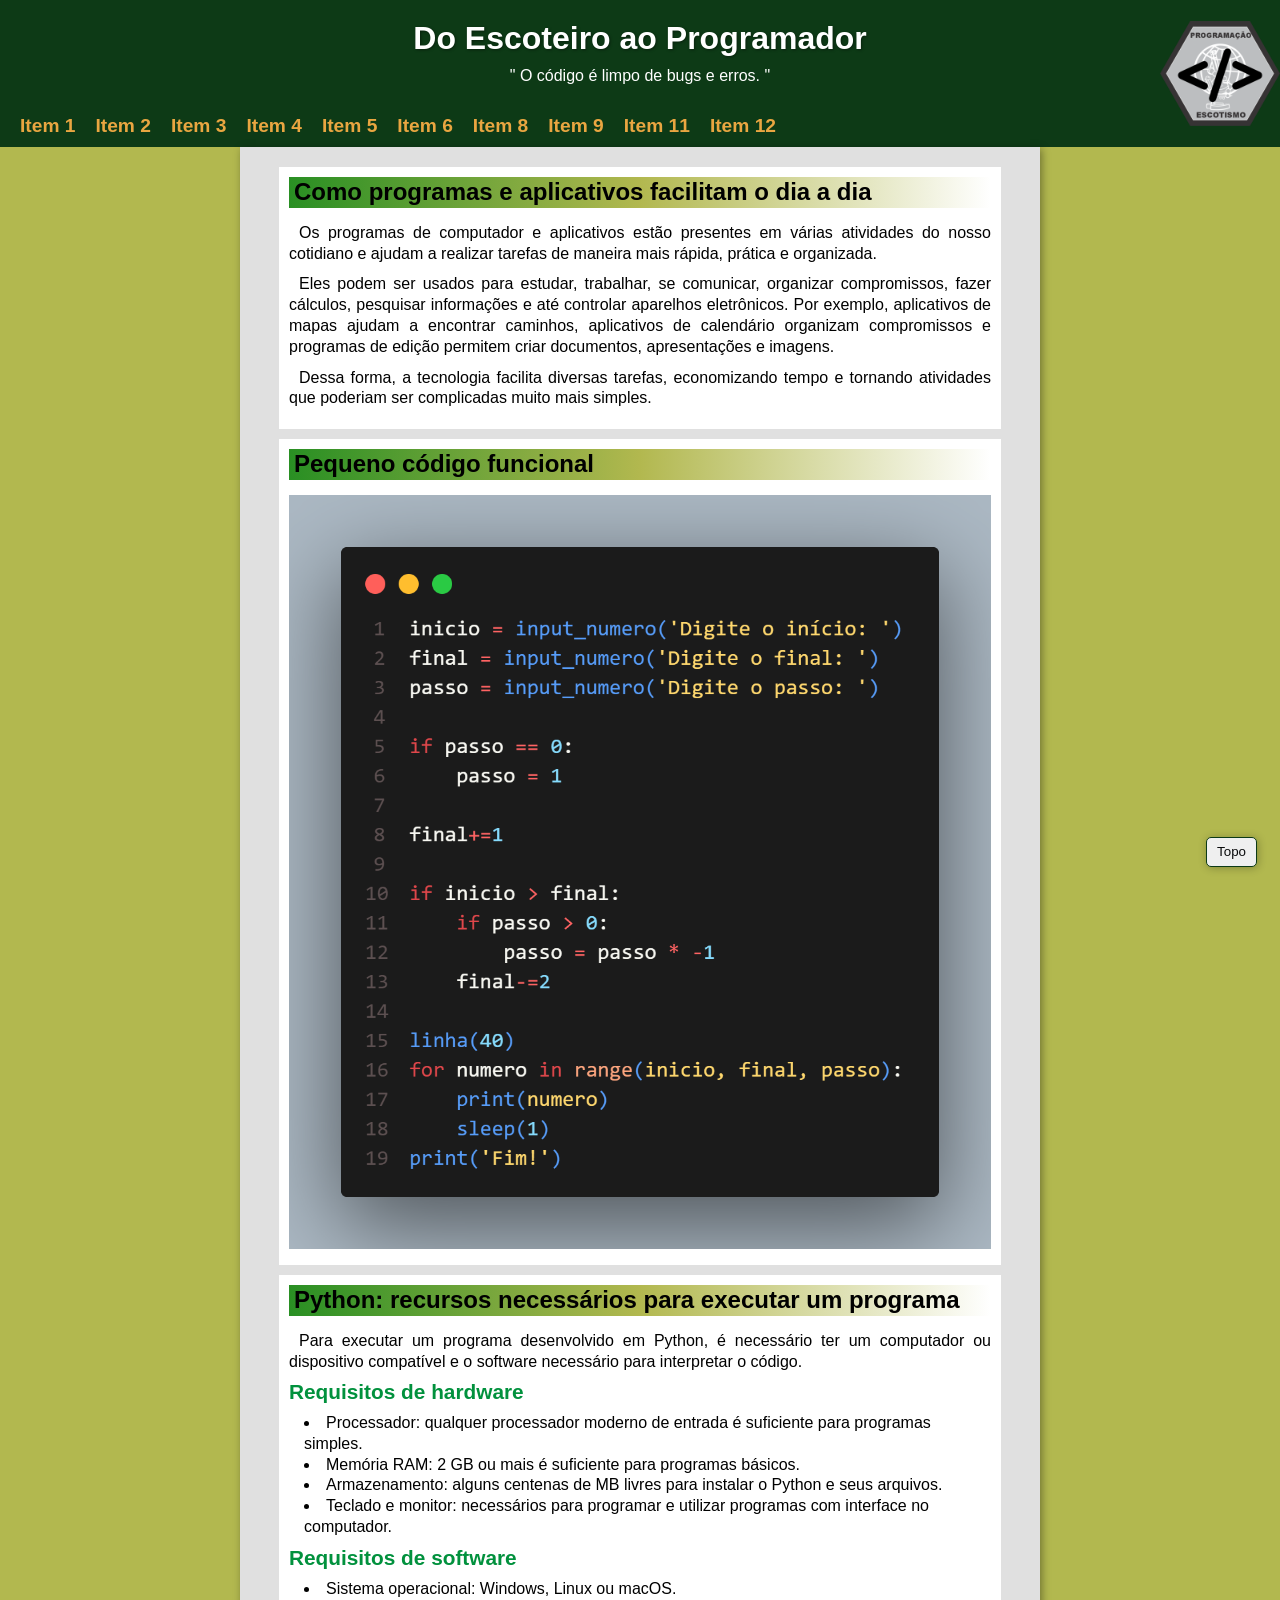
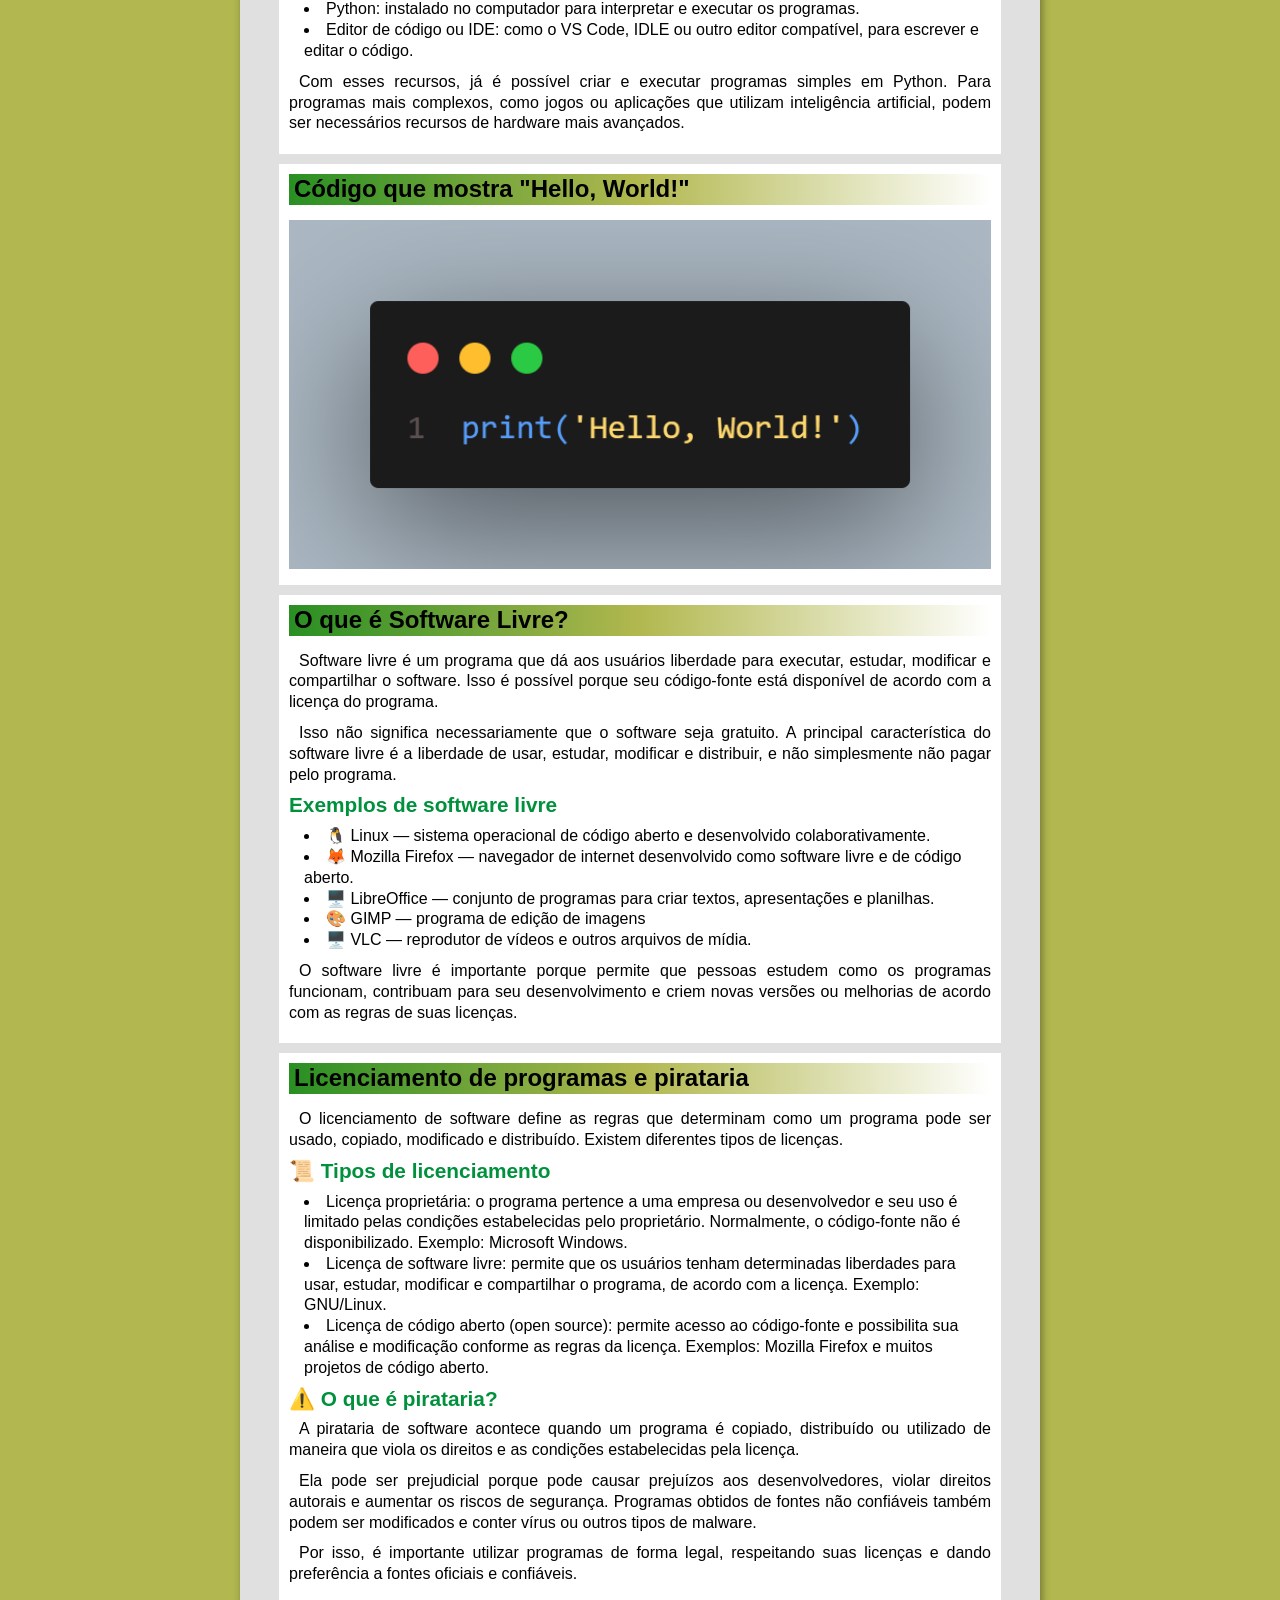
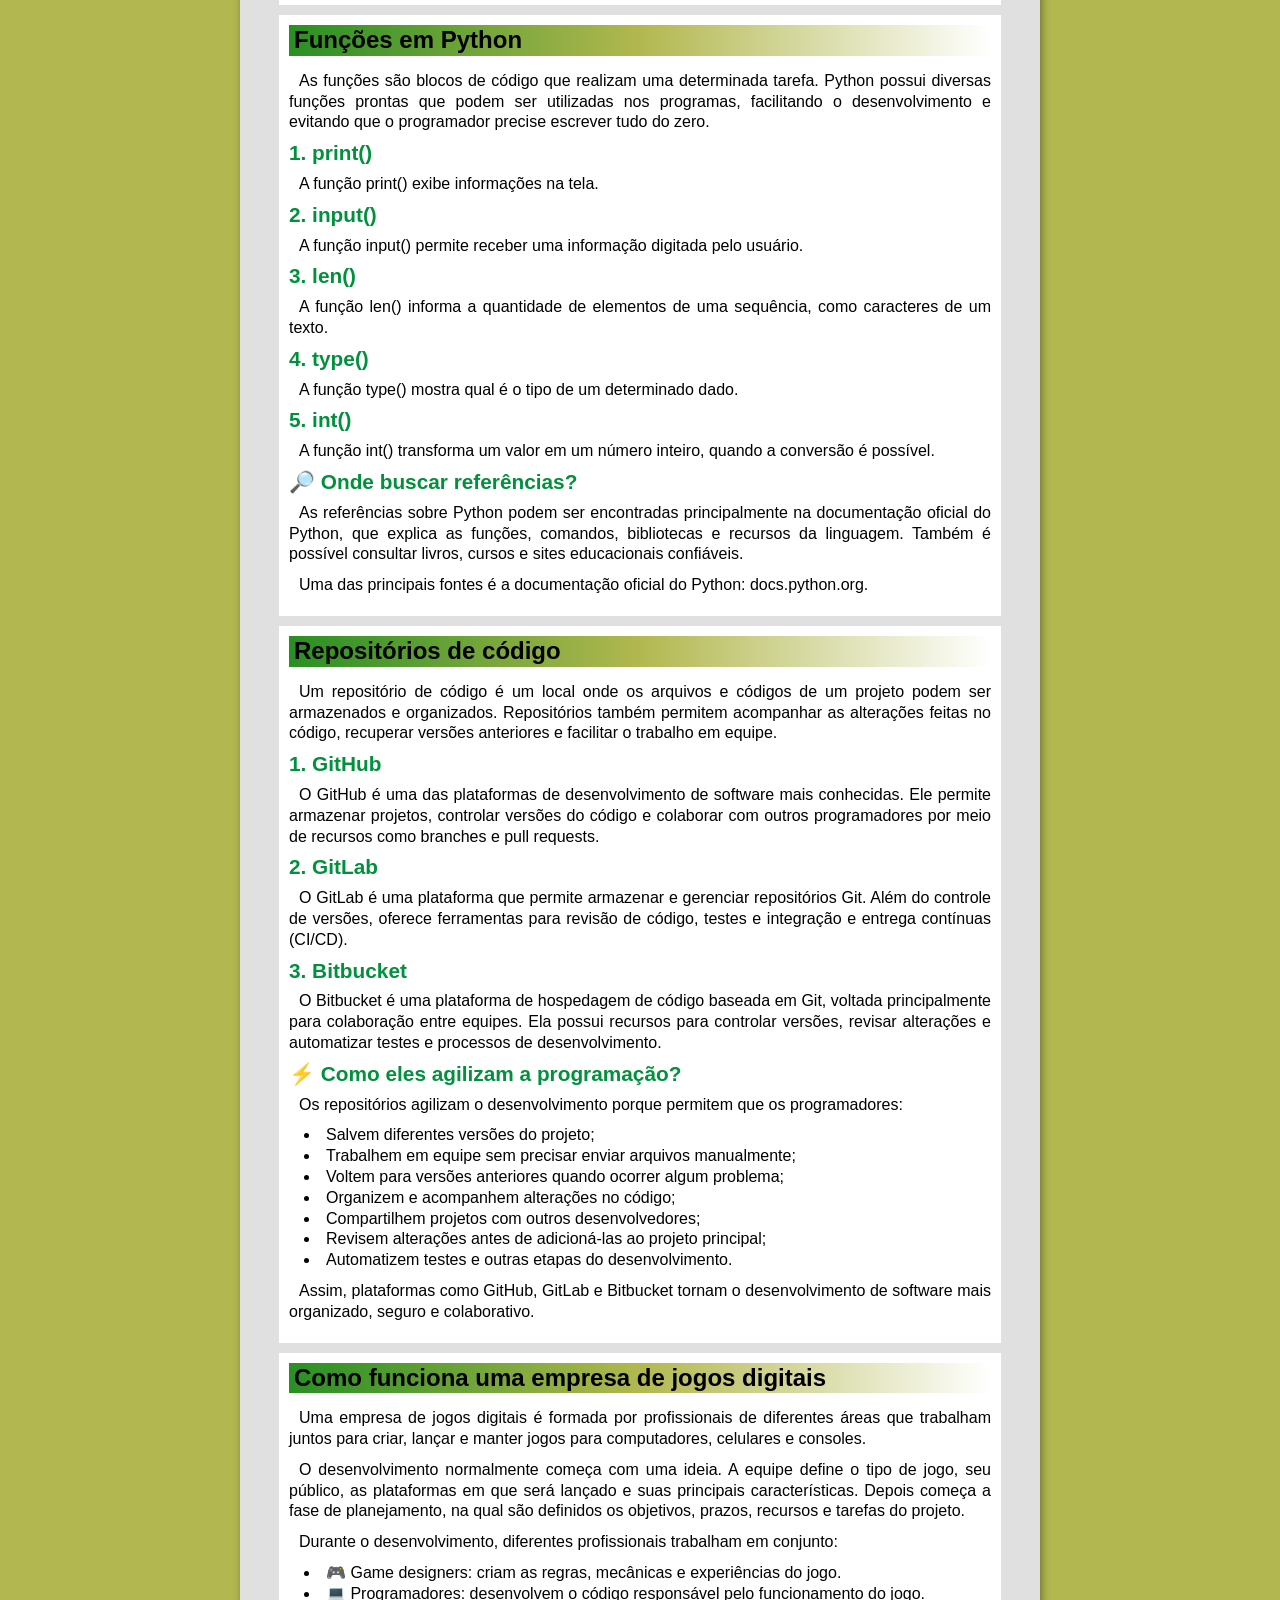
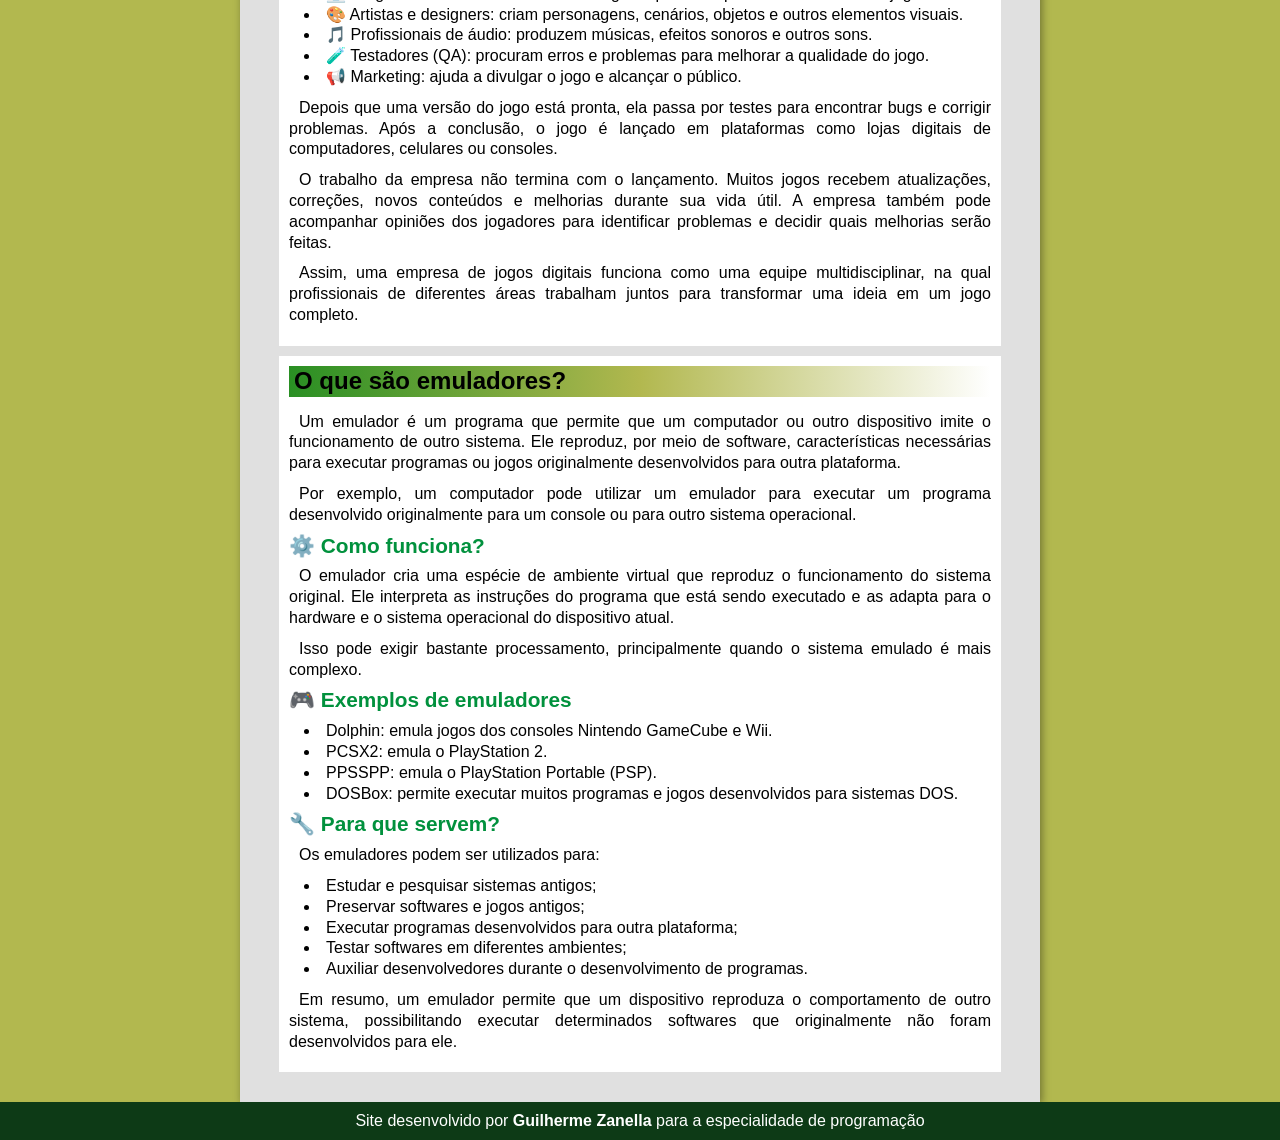
<file: index.html>
<!DOCTYPE html>
<html lang="pt-br">
<head>
    <meta charset="UTF-8">
    <meta name="viewport" content="width=device-width, initial-scale=1.0">
    <link rel="stylesheet" href="https://fonts.googleapis.com/css2?family=Material+Symbols+Outlined:opsz,wght,FILL,GRAD@20..48,100..700,0..1,-50..200&icon_names=menu" />
    <link rel="shortcut icon" href="imagens/favicon.ico" type="image/x-icon">
    <title>Especialidade de Programação</title>
    <link rel="stylesheet" href="style.css">
</head>
<body>
    <header id="cabeçalho">
        <img src="imagens/icone-especialidade.png" alt="Imagem da especialidade">
        <div id="titulo">
            <h1>Do Escoteiro ao Programador</h1>
            <p>" O código é limpo de bugs e erros. "</p>
        </div>
        <span id="burger" class="material-symbols-outlined" onclick="click_menu()">menu</span>
        <nav id="menu" class="normal">
            <a href="#sec1" class="link">Item 1</a>
            <a href="#sec2" class="link">Item 2</a>
            <a href="#sec3" class="link">Item 3</a>
            <a href="#sec4" class="link">Item 4</a>
            <a href="#sec5" class="link">Item 5</a>
            <a href="#sec6" class="link">Item 6</a>
            <a href="#sec8" class="link">Item 8</a>
            <a href="#sec9" class="link">Item 9</a>
            <a href="#sec11" class="link">Item 11</a>
            <a href="#sec12" class="link">Item 12</a>
        </nav>
    </header>
    <main>
        <button><a href="#cabeçalho">Topo</a></button>
        <div id="sec1" class="perguntas">
            <h2>Como programas e aplicativos facilitam o dia a dia</h2>
            <p>Os programas de computador e aplicativos estão presentes em várias atividades do nosso cotidiano e ajudam a realizar tarefas de maneira mais rápida, prática e organizada.</p>
            <p>Eles podem ser usados para estudar, trabalhar, se comunicar, organizar compromissos, fazer cálculos, pesquisar informações e até controlar aparelhos eletrônicos. Por exemplo, aplicativos de mapas ajudam a encontrar caminhos, aplicativos de calendário organizam compromissos e programas de edição permitem criar documentos, apresentações e imagens.</p>
            <p>Dessa forma, a tecnologia facilita diversas tarefas, economizando tempo e tornando atividades que poderiam ser complicadas muito mais simples.</p>
        </div>
        <div id="sec2" class="perguntas">
            <h2>Pequeno código funcional</h2>
            <img src="imagens/cronometro.png" alt="Código em python de um cronometro">
        </div>
        <div id="sec3" class="perguntas">
            <h2>Python: recursos necessários para executar um programa</h2>
            <p>Para executar um programa desenvolvido em Python, é necessário ter um computador ou dispositivo compatível e o software necessário para interpretar o código.</p>
            <h3>Requisitos de hardware</h3>
            <ul>
                <li>Processador: qualquer processador moderno de entrada é suficiente para programas simples.</li>
                <li>Memória RAM: 2 GB ou mais é suficiente para programas básicos.</li>
                <li>Armazenamento: alguns centenas de MB livres para instalar o Python e seus arquivos.</li>
                <li>Teclado e monitor: necessários para programar e utilizar programas com interface no computador.</li>
            </ul>
            <h3>Requisitos de software</h3>
            <ul>
                <li>Sistema operacional: Windows, Linux ou macOS.</li>
                <li>Python: instalado no computador para interpretar e executar os programas.</li>
                <li>Editor de código ou IDE: como o VS Code, IDLE ou outro editor compatível, para escrever e editar o código.</li>
            </ul>
            <p>Com esses recursos, já é possível criar e executar programas simples em Python. Para programas mais complexos, como jogos ou aplicações que utilizam inteligência artificial, podem ser necessários recursos de hardware mais avançados.</p>
        </div>
        <div id="sec4" class="perguntas">
            <h2>Código que mostra "Hello, World!"</h2>
            <img src="imagens/hello.png" alt="Código em python que mostra Hello, World!">
        </div>
        <div id="sec5" class="perguntas">
            <h2>O que é Software Livre?</h2>
            <p>Software livre é um programa que dá aos usuários liberdade para executar, estudar, modificar e compartilhar o software. Isso é possível porque seu código-fonte está disponível de acordo com a licença do programa.</p>
            <p>Isso não significa necessariamente que o software seja gratuito. A principal característica do software livre é a liberdade de usar, estudar, modificar e distribuir, e não simplesmente não pagar pelo programa.</p>
            <h3>Exemplos de software livre</h3>
            <ul>
                <li>🐧 Linux — sistema operacional de código aberto e desenvolvido colaborativamente.</li>
                <li>🦊 Mozilla Firefox — navegador de internet desenvolvido como software livre e de código aberto.</li>
                <li>🖥️ LibreOffice — conjunto de programas para criar textos, apresentações e planilhas.</li>
                <li>🎨 GIMP — programa de edição de imagens</li>
                <li>🖥️ VLC — reprodutor de vídeos e outros arquivos de mídia.</li>
            </ul>
            <p>O software livre é importante porque permite que pessoas estudem como os programas funcionam, contribuam para seu desenvolvimento e criem novas versões ou melhorias de acordo com as regras de suas licenças.</p>
        </div>
        <div id="sec6" class="perguntas">
            <h2>Licenciamento de programas e pirataria</h2>
            <p>
            O licenciamento de software define as regras que determinam como um programa pode ser usado, copiado, modificado e distribuído. Existem diferentes tipos de licenças.
            </p>
            <h3>📜 Tipos de licenciamento</h3>
            <ul>
            <li>Licença proprietária: o programa pertence a uma empresa ou desenvolvedor e seu uso é limitado pelas condições estabelecidas pelo proprietário. Normalmente, o código-fonte não é disponibilizado. Exemplo: Microsoft Windows.</li>
            <li>Licença de software livre: permite que os usuários tenham determinadas liberdades para usar, estudar, modificar e compartilhar o programa, de acordo com a licença. Exemplo: GNU/Linux.</li>
            <li>Licença de código aberto (open source): permite acesso ao código-fonte e possibilita sua análise e modificação conforme as regras da licença. Exemplos: Mozilla Firefox e muitos projetos de código aberto.</li>
            </ul>
            <h3>⚠️ O que é pirataria?</h3>
            <p>
            A pirataria de software acontece quando um programa é copiado, distribuído ou utilizado de maneira que viola os direitos e as condições estabelecidas pela licença.
            </p>
            <p>
            Ela pode ser prejudicial porque pode causar prejuízos aos desenvolvedores, violar direitos autorais e aumentar os riscos de segurança. Programas obtidos de fontes não confiáveis também podem ser modificados e conter vírus ou outros tipos de malware.
            </p>
            <p>
            Por isso, é importante utilizar programas de forma legal, respeitando suas licenças e dando preferência a fontes oficiais e confiáveis.
            </p>
        </div>
        <div id="sec8" class="perguntas">
            <h2>Funções em Python</h2>
            <p>As funções são blocos de código que realizam uma determinada tarefa. Python possui diversas funções prontas que podem ser utilizadas nos programas, facilitando o desenvolvimento e evitando que o programador precise escrever tudo do zero.</p>
            <h3>1. print()</h3>
            <p>A função print() exibe informações na tela.</p>
            <h3>2. input()</h3>
            <p>A função input() permite receber uma informação digitada pelo usuário.</p>
            <h3>3. len()</h3>
            <p>A função len() informa a quantidade de elementos de uma sequência, como caracteres de um texto.</p>
            <h3>4. type()</h3>
            <p>A função type() mostra qual é o tipo de um determinado dado.</p>
            <h3>5. int()</h3>
            <p>A função int() transforma um valor em um número inteiro, quando a conversão é possível.</p>
            <h3>🔎 Onde buscar referências?</h3>
            <p>As referências sobre Python podem ser encontradas principalmente na documentação oficial do Python, que explica as funções, comandos, bibliotecas e recursos da linguagem. Também é possível consultar livros, cursos e sites educacionais confiáveis.</p>
            <p>Uma das principais fontes é a documentação oficial do Python: docs.python.org.</p>
        </div>
        <div id="sec9" class="perguntas">
            <h2>Repositórios de código</h2>
            <p>Um repositório de código é um local onde os arquivos e códigos de um projeto podem ser armazenados e organizados. Repositórios também permitem acompanhar as alterações feitas no código, recuperar versões anteriores e facilitar o trabalho em equipe.</p>
            <h3>1. GitHub</h3>
            <p>O GitHub é uma das plataformas de desenvolvimento de software mais conhecidas. Ele permite armazenar projetos, controlar versões do código e colaborar com outros programadores por meio de recursos como branches e pull requests.</p>
            <h3>2. GitLab</h3>
            <p>O GitLab é uma plataforma que permite armazenar e gerenciar repositórios Git. Além do controle de versões, oferece ferramentas para revisão de código, testes e integração e entrega contínuas (CI/CD).</p>
            <h3>3. Bitbucket</h3>
            <p>O Bitbucket é uma plataforma de hospedagem de código baseada em Git, voltada principalmente para colaboração entre equipes. Ela possui recursos para controlar versões, revisar alterações e automatizar testes e processos de desenvolvimento.</p>
            <h3>⚡ Como eles agilizam a programação?</h3>
            <p>Os repositórios agilizam o desenvolvimento porque permitem que os programadores:</p>
            <ul>
                <li>Salvem diferentes versões do projeto;</li>
                <li>Trabalhem em equipe sem precisar enviar arquivos manualmente;</li>
                <li>Voltem para versões anteriores quando ocorrer algum problema;</li>
                <li>Organizem e acompanhem alterações no código;</li>
                <li>Compartilhem projetos com outros desenvolvedores;</li>
                <li>Revisem alterações antes de adicioná-las ao projeto principal;</li>
                <li>Automatizem testes e outras etapas do desenvolvimento.</li>
            </ul>
            <p>Assim, plataformas como GitHub, GitLab e Bitbucket tornam o desenvolvimento de software mais organizado, seguro e colaborativo.</p>
        </div>
        <div id="sec11" class="perguntas">
            <h2>Como funciona uma empresa de jogos digitais</h2>
            <p>Uma empresa de jogos digitais é formada por profissionais de diferentes áreas que trabalham juntos para criar, lançar e manter jogos para computadores, celulares e consoles.</p>
            <p>O desenvolvimento normalmente começa com uma ideia. A equipe define o tipo de jogo, seu público, as plataformas em que será lançado e suas principais características. Depois começa a fase de planejamento, na qual são definidos os objetivos, prazos, recursos e tarefas do projeto.</p>
            <p>Durante o desenvolvimento, diferentes profissionais trabalham em conjunto:</p>
            <ul>
                <li>🎮 Game designers: criam as regras, mecânicas e experiências do jogo.</li>
                <li>💻 Programadores: desenvolvem o código responsável pelo funcionamento do jogo.</li>
                <li>🎨 Artistas e designers: criam personagens, cenários, objetos e outros elementos visuais.</li>
                <li>🎵 Profissionais de áudio: produzem músicas, efeitos sonoros e outros sons.</li>
                <li>🧪 Testadores (QA): procuram erros e problemas para melhorar a qualidade do jogo.</li>
                <li>📢 Marketing: ajuda a divulgar o jogo e alcançar o público.</li>
            </ul>
            <p>Depois que uma versão do jogo está pronta, ela passa por testes para encontrar bugs e corrigir problemas. Após a conclusão, o jogo é lançado em plataformas como lojas digitais de computadores, celulares ou consoles.</p>
            <p>O trabalho da empresa não termina com o lançamento. Muitos jogos recebem atualizações, correções, novos conteúdos e melhorias durante sua vida útil. A empresa também pode acompanhar opiniões dos jogadores para identificar problemas e decidir quais melhorias serão feitas.</p>
            <p>Assim, uma empresa de jogos digitais funciona como uma equipe multidisciplinar, na qual profissionais de diferentes áreas trabalham juntos para transformar uma ideia em um jogo completo.</p>
        </div>
        <div id="sec12" class="perguntas">
            <h2>O que são emuladores?</h2>
            <p>Um emulador é um programa que permite que um computador ou outro dispositivo imite o funcionamento de outro sistema. Ele reproduz, por meio de software, características necessárias para executar programas ou jogos originalmente desenvolvidos para outra plataforma.</p>
            <p>Por exemplo, um computador pode utilizar um emulador para executar um programa desenvolvido originalmente para um console ou para outro sistema operacional.</p>
            <h3>⚙️ Como funciona?</h3>
            <p>O emulador cria uma espécie de ambiente virtual que reproduz o funcionamento do sistema original. Ele interpreta as instruções do programa que está sendo executado e as adapta para o hardware e o sistema operacional do dispositivo atual.</p>
            <p>Isso pode exigir bastante processamento, principalmente quando o sistema emulado é mais complexo.</p>
            <h3>🎮 Exemplos de emuladores</h3>
            <ul>
                <li>Dolphin: emula jogos dos consoles Nintendo GameCube e Wii.</li>
                <li>PCSX2: emula o PlayStation 2.</li>
                <li>PPSSPP: emula o PlayStation Portable (PSP).</li>
                <li>DOSBox: permite executar muitos programas e jogos desenvolvidos para sistemas DOS.</li>
            </ul>
            <h3>🔧 Para que servem?</h3>
            <p>Os emuladores podem ser utilizados para:</p>
            <ul>
                <li>Estudar e pesquisar sistemas antigos;</li>
                <li>Preservar softwares e jogos antigos;</li>
                <li>Executar programas desenvolvidos para outra plataforma;</li>
                <li>Testar softwares em diferentes ambientes;</li>
                <li>Auxiliar desenvolvedores durante o desenvolvimento de programas.</li>
            </ul>
            <p>Em resumo, um emulador permite que um dispositivo reproduza o comportamento de outro sistema, possibilitando executar determinados softwares que originalmente não foram desenvolvidos para ele.</p>
        </div>
    </main>
    <footer>
        <p>Site desenvolvido por <a href="https://github.com/guilherme-zanella/" target="_blank">Guilherme Zanella</a> para a especialidade de programação</p>
    </footer>
    <script>
        const menu = document.getElementById('menu')
        const links = document.body.getElementsByClassName('link')
        for (const link of links) {
            link.addEventListener('click', clicou_link)
        }
        function clicou_link() {
            menu.classList.remove('open')
        }
        function click_menu() {
            menu.classList.toggle('open')
        }
    </script>
</body>
</html>
</file>
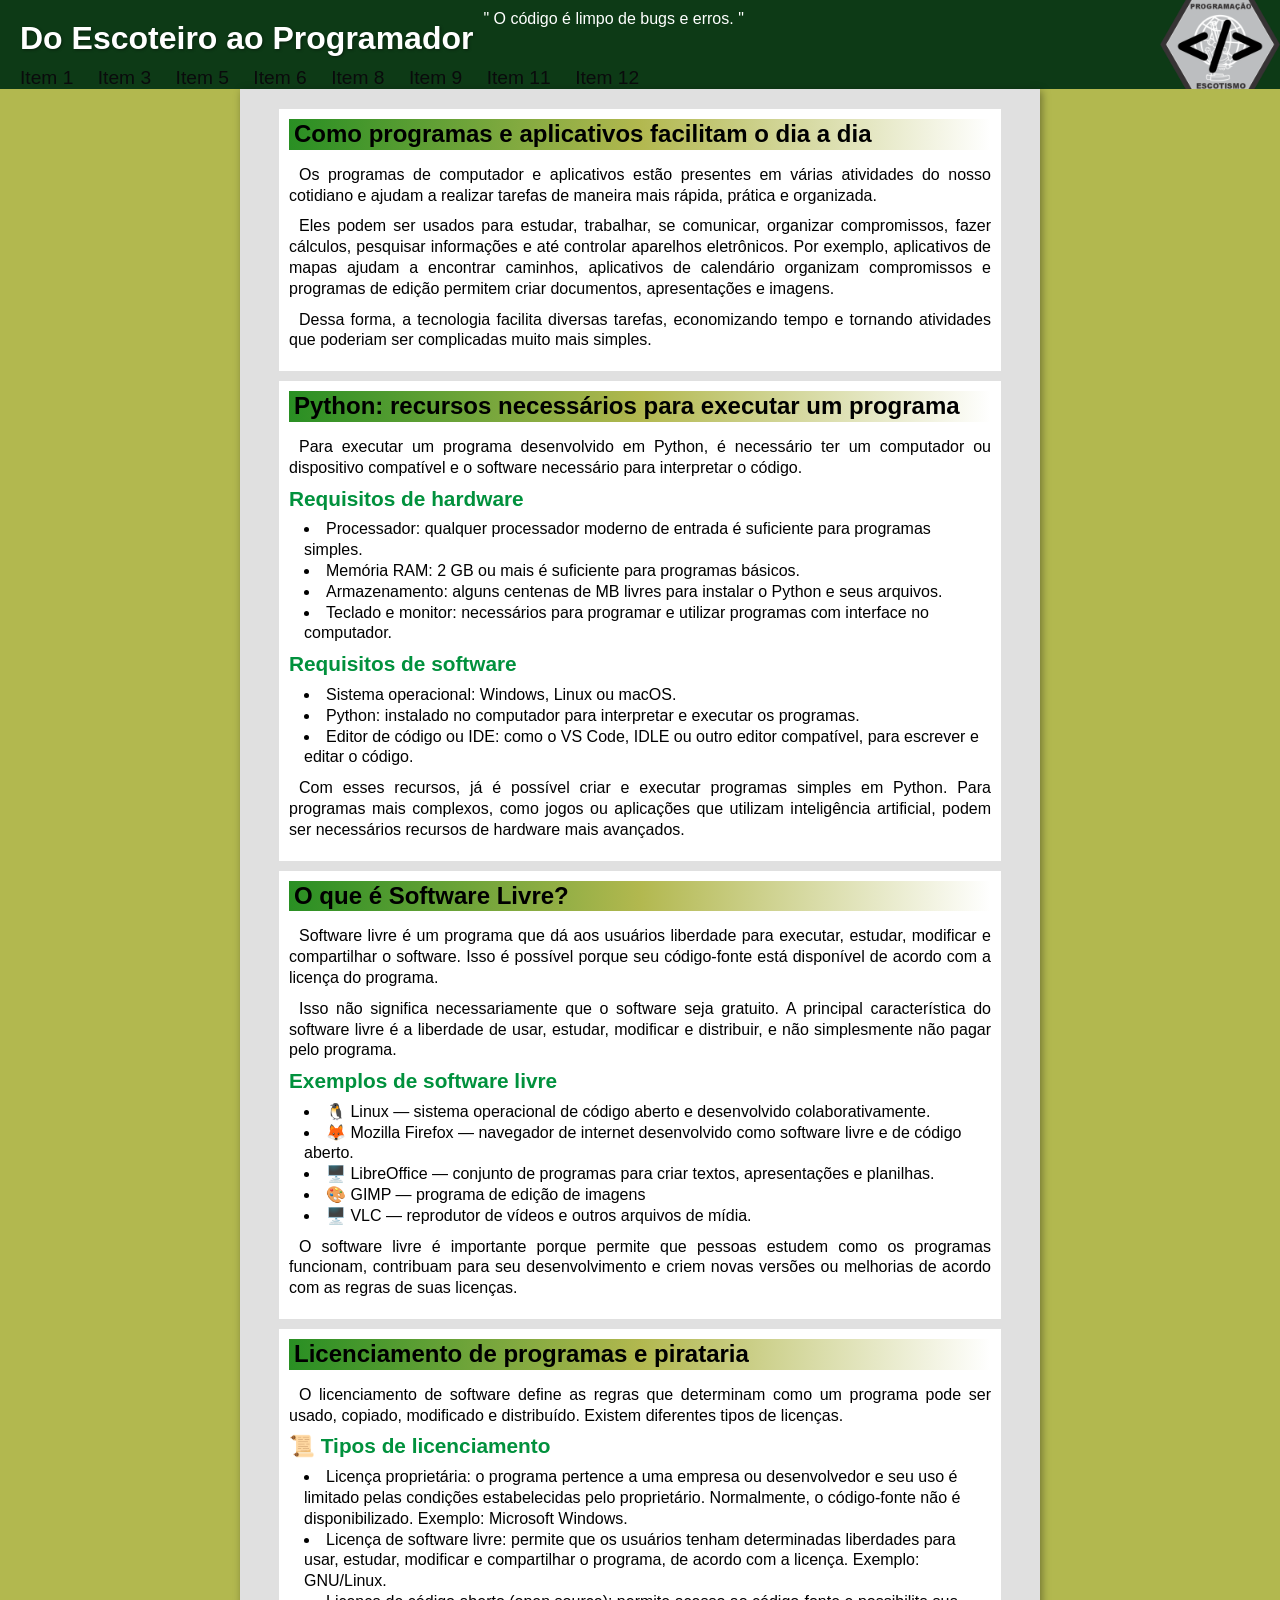
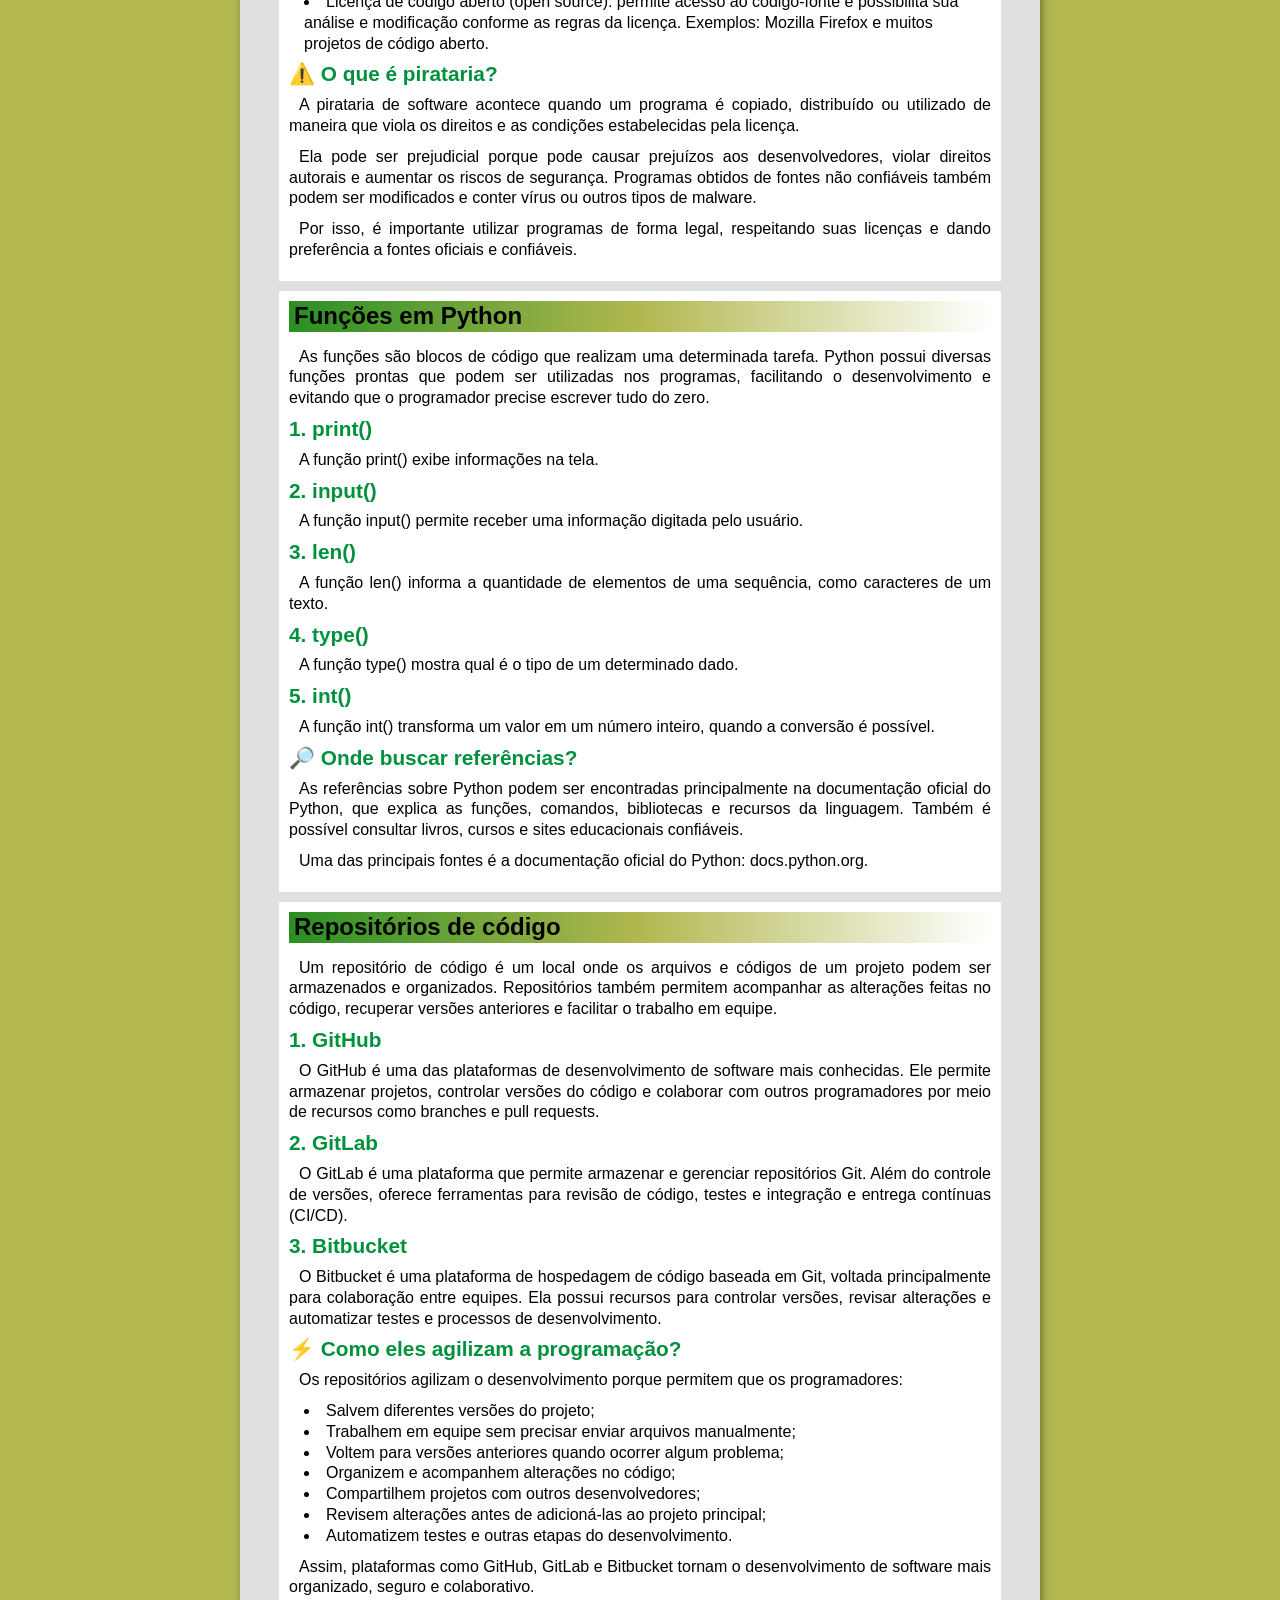
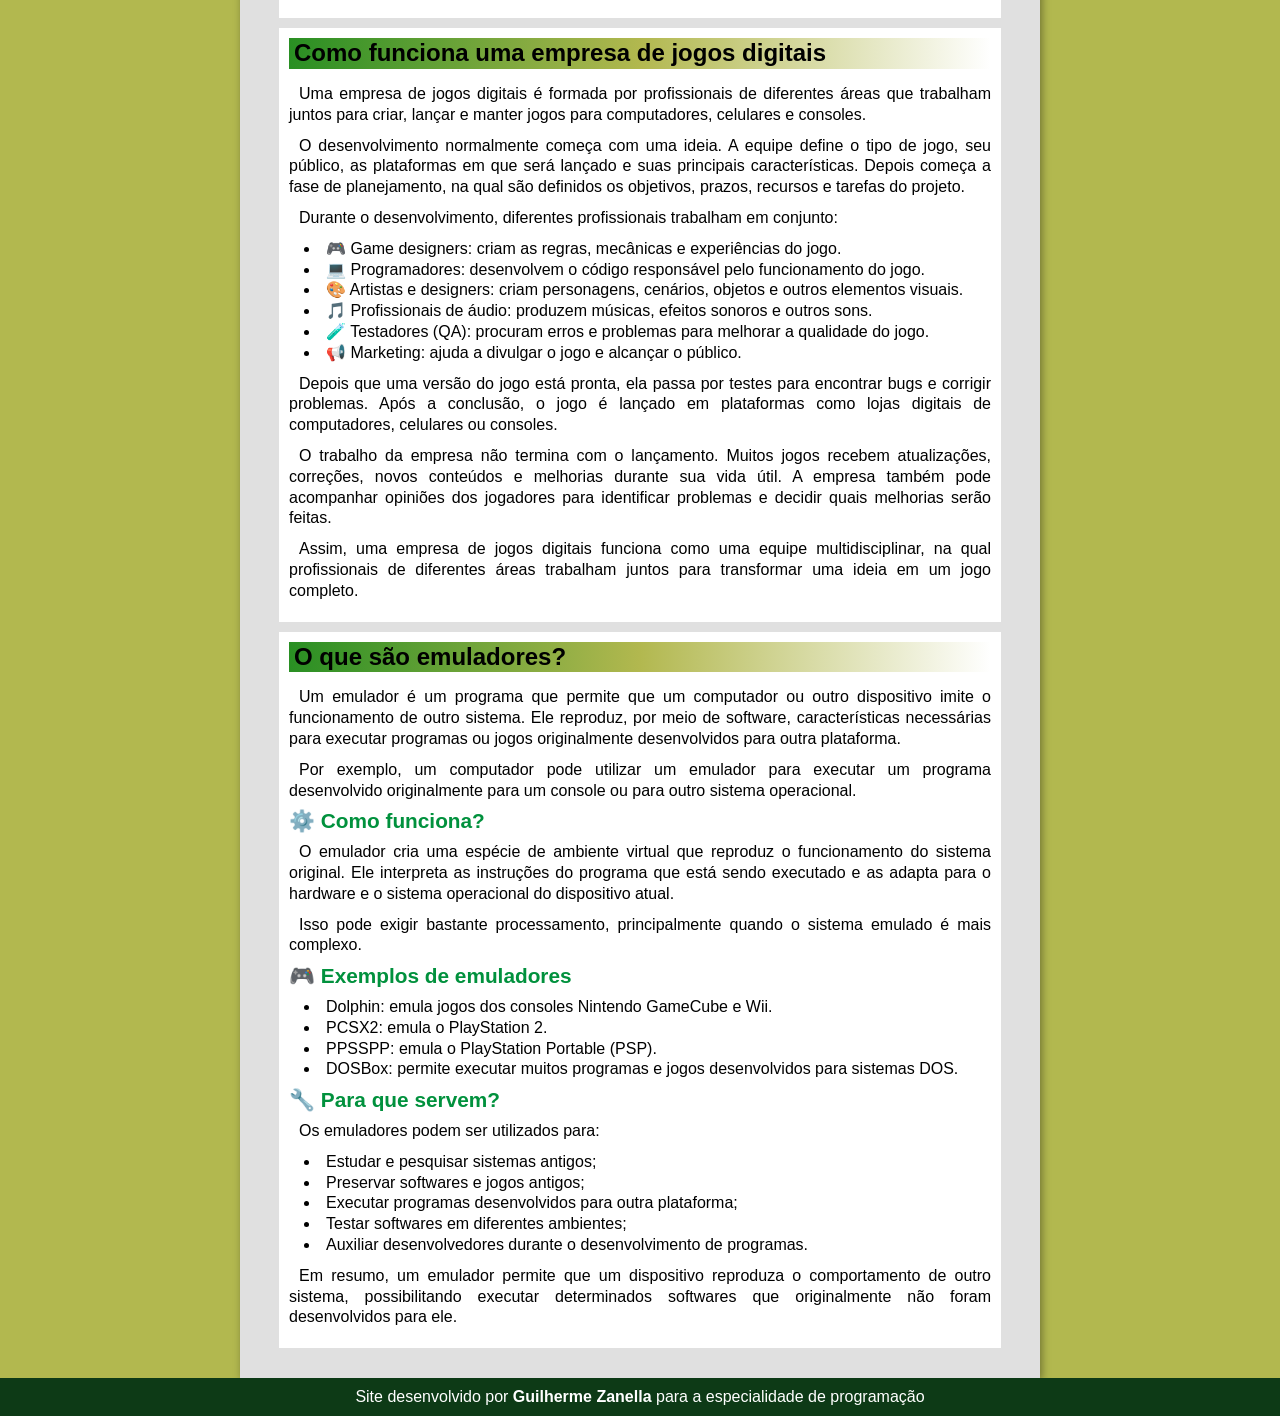
<file: itens.html>
<!DOCTYPE html>
<html lang="pt-br">
<head>
    <meta charset="UTF-8">
    <meta name="viewport" content="width=device-width, initial-scale=1.0">
    <link rel="shortcut icon" href="imagens/favicon.ico" type="image/x-icon">
    <title>Especialidade de Programação</title>
    <link rel="stylesheet" href="style.css">
</head>
<body>
    <header>
        <h1>Do Escoteiro ao Programador</h1>
        <p>" O código é limpo de bugs e erros. "</p>
        <nav>
            <a href="#1">Item 1</a>
            <a href="#3">Item 3</a>
            <a href="#5">Item 5</a>
            <a href="#6">Item 6</a>
            <a href="#8">Item 8</a>
            <a href="#9">Item 9</a>
            <a href="#11">Item 11</a>
            <a href="#12">Item 12</a>
        </nav>
    </header>
    <main>
        <div id="1" class="perguntas">
            <h2>Como programas e aplicativos facilitam o dia a dia</h2>
            <p>Os programas de computador e aplicativos estão presentes em várias atividades do nosso cotidiano e ajudam a realizar tarefas de maneira mais rápida, prática e organizada.</p>
            <p>Eles podem ser usados para estudar, trabalhar, se comunicar, organizar compromissos, fazer cálculos, pesquisar informações e até controlar aparelhos eletrônicos. Por exemplo, aplicativos de mapas ajudam a encontrar caminhos, aplicativos de calendário organizam compromissos e programas de edição permitem criar documentos, apresentações e imagens.</p>
            <p>Dessa forma, a tecnologia facilita diversas tarefas, economizando tempo e tornando atividades que poderiam ser complicadas muito mais simples.</p>
        </div>
        <div id="3" class="perguntas">
            <h2>Python: recursos necessários para executar um programa</h2>
            <p>Para executar um programa desenvolvido em Python, é necessário ter um computador ou dispositivo compatível e o software necessário para interpretar o código.</p>
            <h3>Requisitos de hardware</h3>
            <ul>
                <li>Processador: qualquer processador moderno de entrada é suficiente para programas simples.</li>
                <li>Memória RAM: 2 GB ou mais é suficiente para programas básicos.</li>
                <li>Armazenamento: alguns centenas de MB livres para instalar o Python e seus arquivos.</li>
                <li>Teclado e monitor: necessários para programar e utilizar programas com interface no computador.</li>
            </ul>
            <h3>Requisitos de software</h3>
            <ul>
                <li>Sistema operacional: Windows, Linux ou macOS.</li>
                <li>Python: instalado no computador para interpretar e executar os programas.</li>
                <li>Editor de código ou IDE: como o VS Code, IDLE ou outro editor compatível, para escrever e editar o código.</li>
            </ul>
            <p>Com esses recursos, já é possível criar e executar programas simples em Python. Para programas mais complexos, como jogos ou aplicações que utilizam inteligência artificial, podem ser necessários recursos de hardware mais avançados.</p>
        </div>
        <div id="5" class="perguntas">
            <h2>O que é Software Livre?</h2>
            <p>Software livre é um programa que dá aos usuários liberdade para executar, estudar, modificar e compartilhar o software. Isso é possível porque seu código-fonte está disponível de acordo com a licença do programa.</p>
            <p>Isso não significa necessariamente que o software seja gratuito. A principal característica do software livre é a liberdade de usar, estudar, modificar e distribuir, e não simplesmente não pagar pelo programa.</p>
            <h3>Exemplos de software livre</h3>
            <ul>
                <li>🐧 Linux — sistema operacional de código aberto e desenvolvido colaborativamente.</li>
                <li>🦊 Mozilla Firefox — navegador de internet desenvolvido como software livre e de código aberto.</li>
                <li>🖥️ LibreOffice — conjunto de programas para criar textos, apresentações e planilhas.</li>
                <li>🎨 GIMP — programa de edição de imagens</li>
                <li>🖥️ VLC — reprodutor de vídeos e outros arquivos de mídia.</li>
            </ul>
            <p>O software livre é importante porque permite que pessoas estudem como os programas funcionam, contribuam para seu desenvolvimento e criem novas versões ou melhorias de acordo com as regras de suas licenças.</p>
        </div>
        <div id="6" class="perguntas">
            <h2>Licenciamento de programas e pirataria</h2>
            <p>
            O licenciamento de software define as regras que determinam como um programa pode ser usado, copiado, modificado e distribuído. Existem diferentes tipos de licenças.
            </p>
            <h3>📜 Tipos de licenciamento</h3>
            <ul>
            <li>Licença proprietária: o programa pertence a uma empresa ou desenvolvedor e seu uso é limitado pelas condições estabelecidas pelo proprietário. Normalmente, o código-fonte não é disponibilizado. Exemplo: Microsoft Windows.</li>
            <li>Licença de software livre: permite que os usuários tenham determinadas liberdades para usar, estudar, modificar e compartilhar o programa, de acordo com a licença. Exemplo: GNU/Linux.</li>
            <li>Licença de código aberto (open source): permite acesso ao código-fonte e possibilita sua análise e modificação conforme as regras da licença. Exemplos: Mozilla Firefox e muitos projetos de código aberto.</li>
            </ul>
            <h3>⚠️ O que é pirataria?</h3>
            <p>
            A pirataria de software acontece quando um programa é copiado, distribuído ou utilizado de maneira que viola os direitos e as condições estabelecidas pela licença.
            </p>
            <p>
            Ela pode ser prejudicial porque pode causar prejuízos aos desenvolvedores, violar direitos autorais e aumentar os riscos de segurança. Programas obtidos de fontes não confiáveis também podem ser modificados e conter vírus ou outros tipos de malware.
            </p>
            <p>
            Por isso, é importante utilizar programas de forma legal, respeitando suas licenças e dando preferência a fontes oficiais e confiáveis.
            </p>
        </div>
        <div id="8" class="perguntas">
            <h2>Funções em Python</h2>
            <p>As funções são blocos de código que realizam uma determinada tarefa. Python possui diversas funções prontas que podem ser utilizadas nos programas, facilitando o desenvolvimento e evitando que o programador precise escrever tudo do zero.</p>
            <h3>1. print()</h3>
            <p>A função print() exibe informações na tela.</p>
            <h3>2. input()</h3>
            <p>A função input() permite receber uma informação digitada pelo usuário.</p>
            <h3>3. len()</h3>
            <p>A função len() informa a quantidade de elementos de uma sequência, como caracteres de um texto.</p>
            <h3>4. type()</h3>
            <p>A função type() mostra qual é o tipo de um determinado dado.</p>
            <h3>5. int()</h3>
            <p>A função int() transforma um valor em um número inteiro, quando a conversão é possível.</p>
            <h3>🔎 Onde buscar referências?</h3>
            <p>As referências sobre Python podem ser encontradas principalmente na documentação oficial do Python, que explica as funções, comandos, bibliotecas e recursos da linguagem. Também é possível consultar livros, cursos e sites educacionais confiáveis.</p>
            <p>Uma das principais fontes é a documentação oficial do Python: docs.python.org.</p>
        </div>
        <div id="9" class="perguntas">
            <h2>Repositórios de código</h2>
            <p>Um repositório de código é um local onde os arquivos e códigos de um projeto podem ser armazenados e organizados. Repositórios também permitem acompanhar as alterações feitas no código, recuperar versões anteriores e facilitar o trabalho em equipe.</p>
            <h3>1. GitHub</h3>
            <p>O GitHub é uma das plataformas de desenvolvimento de software mais conhecidas. Ele permite armazenar projetos, controlar versões do código e colaborar com outros programadores por meio de recursos como branches e pull requests.</p>
            <h3>2. GitLab</h3>
            <p>O GitLab é uma plataforma que permite armazenar e gerenciar repositórios Git. Além do controle de versões, oferece ferramentas para revisão de código, testes e integração e entrega contínuas (CI/CD).</p>
            <h3>3. Bitbucket</h3>
            <p>O Bitbucket é uma plataforma de hospedagem de código baseada em Git, voltada principalmente para colaboração entre equipes. Ela possui recursos para controlar versões, revisar alterações e automatizar testes e processos de desenvolvimento.</p>
            <h3>⚡ Como eles agilizam a programação?</h3>
            <p>Os repositórios agilizam o desenvolvimento porque permitem que os programadores:</p>
            <ul>
                <li>Salvem diferentes versões do projeto;</li>
                <li>Trabalhem em equipe sem precisar enviar arquivos manualmente;</li>
                <li>Voltem para versões anteriores quando ocorrer algum problema;</li>
                <li>Organizem e acompanhem alterações no código;</li>
                <li>Compartilhem projetos com outros desenvolvedores;</li>
                <li>Revisem alterações antes de adicioná-las ao projeto principal;</li>
                <li>Automatizem testes e outras etapas do desenvolvimento.</li>
            </ul>
            <p>Assim, plataformas como GitHub, GitLab e Bitbucket tornam o desenvolvimento de software mais organizado, seguro e colaborativo.</p>
        </div>
        <div id="11" class="perguntas">
            <h2>Como funciona uma empresa de jogos digitais</h2>
            <p>Uma empresa de jogos digitais é formada por profissionais de diferentes áreas que trabalham juntos para criar, lançar e manter jogos para computadores, celulares e consoles.</p>
            <p>O desenvolvimento normalmente começa com uma ideia. A equipe define o tipo de jogo, seu público, as plataformas em que será lançado e suas principais características. Depois começa a fase de planejamento, na qual são definidos os objetivos, prazos, recursos e tarefas do projeto.</p>
            <p>Durante o desenvolvimento, diferentes profissionais trabalham em conjunto:</p>
            <ul>
                <li>🎮 Game designers: criam as regras, mecânicas e experiências do jogo.</li>
                <li>💻 Programadores: desenvolvem o código responsável pelo funcionamento do jogo.</li>
                <li>🎨 Artistas e designers: criam personagens, cenários, objetos e outros elementos visuais.</li>
                <li>🎵 Profissionais de áudio: produzem músicas, efeitos sonoros e outros sons.</li>
                <li>🧪 Testadores (QA): procuram erros e problemas para melhorar a qualidade do jogo.</li>
                <li>📢 Marketing: ajuda a divulgar o jogo e alcançar o público.</li>
            </ul>
            <p>Depois que uma versão do jogo está pronta, ela passa por testes para encontrar bugs e corrigir problemas. Após a conclusão, o jogo é lançado em plataformas como lojas digitais de computadores, celulares ou consoles.</p>
            <p>O trabalho da empresa não termina com o lançamento. Muitos jogos recebem atualizações, correções, novos conteúdos e melhorias durante sua vida útil. A empresa também pode acompanhar opiniões dos jogadores para identificar problemas e decidir quais melhorias serão feitas.</p>
            <p>Assim, uma empresa de jogos digitais funciona como uma equipe multidisciplinar, na qual profissionais de diferentes áreas trabalham juntos para transformar uma ideia em um jogo completo.</p>
        </div>
        <div id="12" class="perguntas">
            <h2>O que são emuladores?</h2>
            <p>Um emulador é um programa que permite que um computador ou outro dispositivo imite o funcionamento de outro sistema. Ele reproduz, por meio de software, características necessárias para executar programas ou jogos originalmente desenvolvidos para outra plataforma.</p>
            <p>Por exemplo, um computador pode utilizar um emulador para executar um programa desenvolvido originalmente para um console ou para outro sistema operacional.</p>
            <h3>⚙️ Como funciona?</h3>
            <p>O emulador cria uma espécie de ambiente virtual que reproduz o funcionamento do sistema original. Ele interpreta as instruções do programa que está sendo executado e as adapta para o hardware e o sistema operacional do dispositivo atual.</p>
            <p>Isso pode exigir bastante processamento, principalmente quando o sistema emulado é mais complexo.</p>
            <h3>🎮 Exemplos de emuladores</h3>
            <ul>
                <li>Dolphin: emula jogos dos consoles Nintendo GameCube e Wii.</li>
                <li>PCSX2: emula o PlayStation 2.</li>
                <li>PPSSPP: emula o PlayStation Portable (PSP).</li>
                <li>DOSBox: permite executar muitos programas e jogos desenvolvidos para sistemas DOS.</li>
            </ul>
            <h3>🔧 Para que servem?</h3>
            <p>Os emuladores podem ser utilizados para:</p>
            <ul>
                <li>Estudar e pesquisar sistemas antigos;</li>
                <li>Preservar softwares e jogos antigos;</li>
                <li>Executar programas desenvolvidos para outra plataforma;</li>
                <li>Testar softwares em diferentes ambientes;</li>
                <li>Auxiliar desenvolvedores durante o desenvolvimento de programas.</li>
            </ul>
            <p>Em resumo, um emulador permite que um dispositivo reproduza o comportamento de outro sistema, possibilitando executar determinados softwares que originalmente não foram desenvolvidos para ele.</p>
        </div>
    </main>
    <footer>
        <p>Site desenvolvido por <a href="https://github.com/guilherme-zanella/" target="_blank">Guilherme Zanella</a> para a especialidade de programação</p>
    </footer>
</body>
</html>
</file>
<file: style.css>
@charset "utf-8";

:root {
    --cor0: white;
    --cor1: #B2B84F;
    --cor2: #e9a641;
    --cor3: #298f23;
    --cor4: #01913d;
    --cor5: #0d3a16;
    --cor6: #0a0b0c;
}

* {
    margin: 0;
    padding: 0;
    box-sizing: border-box;
    font-family: Arial, Helvetica, sans-serif;
    scroll-behavior: smooth;
    scroll-padding-top: 5px;
}

body {
    background-color: var(--cor1);
}

header {
    display: flex;
    flex-flow: column wrap;
    background-color: var(--cor5);
    color: var(--cor0);
    padding: 10px 10px 0px 10px;
    text-align: center;
}

header img {
    align-self: center;
    height: 100px;
    width: 115px;
}

header h1 {
    padding: 10px;
    text-shadow: 1px 1px 3px rgba(0, 0, 0, 0.411);
}

header p {
    margin-bottom: 20px;
}


header #burger {
    align-self: flex-start;
    padding: 5px;
    font-size: 2em;
    cursor: pointer;
    margin: 0;
    order: -1;
}

nav.normal {
    display: none;
    flex-flow: column nowrap;
    position: absolute;
    top: 50px;
    left: 10px;
    background-color: var(--cor0);
    border-radius: 5px;
    border: 1px solid var(--cor5);
    box-shadow: 1px 1px 8px rgba(0, 0, 0, 0.274);
}

nav.open {
    display: flex;
}

nav a {
    flex-direction: column;
    color: var(--cor6);
    text-decoration: none;
    padding: 10px;
    flex-basis: 20px;
    flex-shrink: 1;
}

nav a:hover {
    background-color: var(--cor3);
    color: var(--cor5);
    border-radius: 5px;
}

button {
    position: fixed;
    top: 93%;
    right: 1vw;
    border-radius: 5px;
    border: 1px solid var(--cor5);
    margin-right: 10px;
    box-shadow: 1px 1px 8px rgba(0, 0, 0, 0.274);
    height: 30px;
}

button a {
    text-decoration: none;
    color: var(--cor6);
    padding: 10px;
}

button:hover {
    background-color: lightgray;
}

main {
    background-color: rgb(224, 224, 224);
    max-width: 800px;
    margin: 0 auto;
    box-shadow: 2px 2px 8px rgba(0, 0, 0, 0.377);
    line-height: 1.3em;
    display: grid;
    grid-template-columns: 1fr 95% 1fr;
}


main div.perguntas {
    grid-column: 2/ 3;
    background-color: var(--cor0);
    margin-bottom: 10px;
    padding: 10px;
}

main h2 {
    background: linear-gradient(to right, var(--cor3),var(--cor1) , transparent);
    padding: 5px;
    margin-bottom: 15px;
    font-weight: bold;
}

main h3 {
    color: var(--cor4);
    font-weight: 800;
    margin-bottom: 10px;
    font-size: 1.3em;
}

main p {
    text-align: justify;
    text-indent: 10px;
    margin-bottom: 10px;
}

main ul {
    padding-left: 15px;
    list-style-position: inside;
    margin-bottom: 10px;
}

main img {
    width: 100%;
}

footer {
    background-color: var(--cor5);
    color: white;
    padding: 10px;
    text-align: center;
}

footer a {
    text-decoration: none;
    color: white;
    font-weight: bolder;
}


@media screen and (min-width: 577px) {

    header {
        flex-flow: row wrap;
    }

    header #titulo {
        flex: 1 0 calc(100% - 115px);
        align-self: flex-start;
    }
    
    #burger {
        display: none;
    }
    nav.normal {
        order: 1;
        display: flex ;
        position: relative;
        top: auto;
        left: auto;
        flex-flow: row nowrap;
        background-color: transparent;
        box-shadow: none;
        border: none;
    }

    nav.normal a {
        color: var(--cor2);
        font-weight: 600;
        flex: 1 1 auto;
    }

    main {
        padding: 20px;
    }
}

@media screen and (min-width: 750px) {
    header img {
        display: none;
    }

    header {
        background: url(imagens/icone-especialidade.png) var(--cor5) no-repeat center right;
        background-size: 120px;
    }
}

@media screen and (min-width:1000px) {
    nav a {
        font-size: 1.2em;
    }
}
</file>
